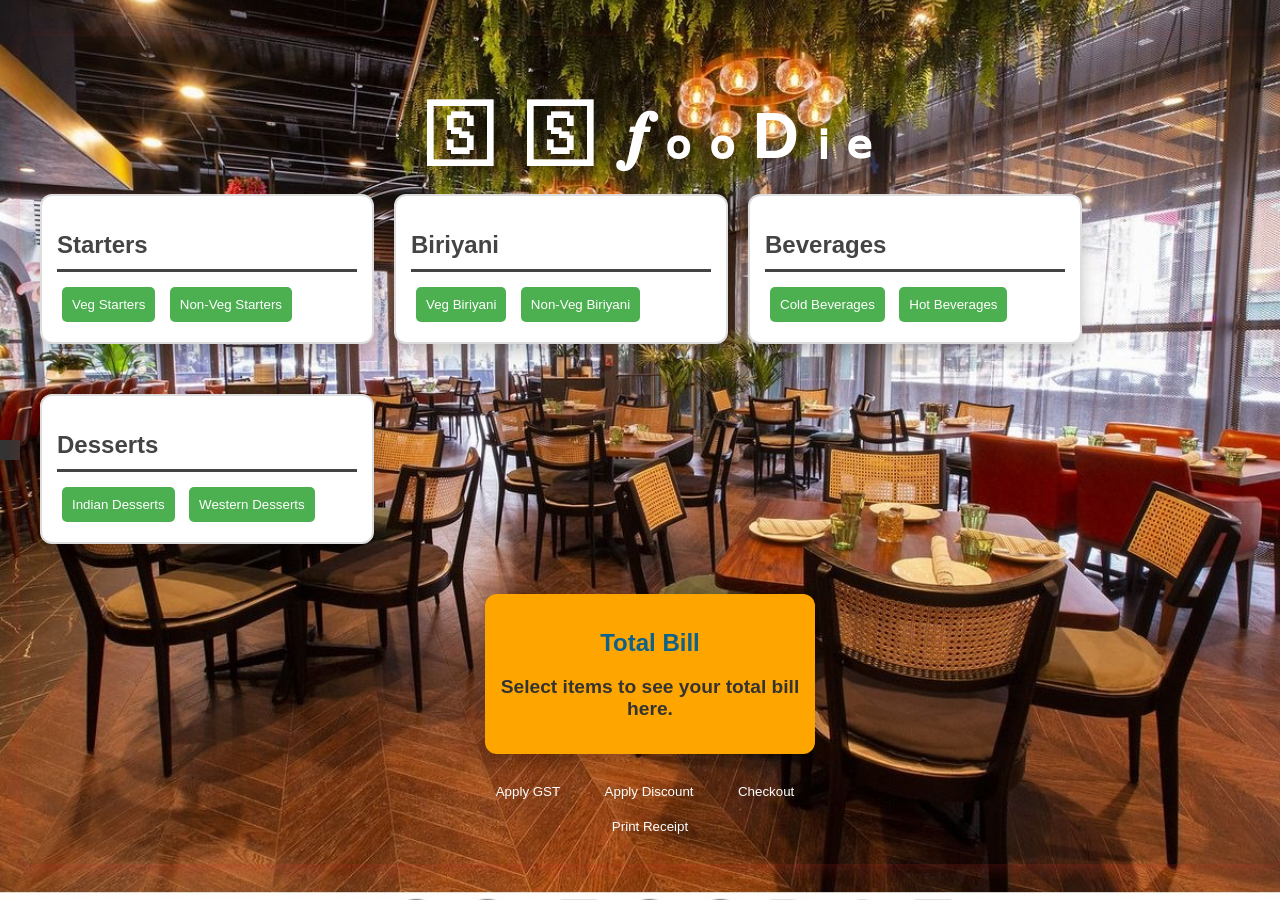
<file: protfolio/index.html>
<!DOCTYPE html>
<html lang="en">
<head>
    <meta charset="UTF-8">
    <meta name="viewport" content="width=device-width, initial-scale=1.0">
    <title>Sandhani Restaurant Menu</title>
    <link rel="stylesheet" href="styles.css">
    <style>
      body {
            display: flex;
            justify-content: center;
            align-items: center;
            height: 100vh;
            margin: 0;
            background: rgba(0, 0, 0, 0.6); 
            position: relative;
            font-family: 'Arial', sans-serif;
        }

        
        body::before {
            content: "";
            position: absolute;
            top: 0;
            left: 0;
            width: 100%;
            height: 100%;
            background-image: url(REST\ \(2\).jpg); 
            background-size: cover;
            background-position: center;
            z-index: -1; 
        }

        main {
            background-color: transparent; 
            padding: 20px;
            border-radius: 10px;
            z-index: 1;
            width: 100%;
            box-shadow: 0px 4px 15px rgba(234, 50, 50, 0.2);
        }

        h1 {
            font-size: 4rem;
            text-align: center;
            margin-bottom: 20px;
            color: #fff;
            position: relative;
            z-index: 2;
        }

        h1 span {
            animation: fall 2s ease forwards;
            opacity: 0;
            display: inline-block;
        }

        h1 span:nth-child(1) { animation-delay: 0s; }
        h1 span:nth-child(2) { animation-delay: 0.1s; }
        h1 span:nth-child(3) { animation-delay: 0.2s; }
        h1 span:nth-child(4) { animation-delay: 0.3s; }
        h1 span:nth-child(5) { animation-delay: 0.4s; }
        h1 span:nth-child(6) { animation-delay: 0.5s; }
        h1 span:nth-child(7) { animation-delay: 0.6s; }
        h1 span:nth-child(8) { animation-delay: 0.7s; }

        @keyframes fall {
            0% {
                opacity: 0;
                transform: translateY(-100px);
            }
            100% {
                opacity: 1;
                transform: translateY(0);
            }
        }

        /* Rest of your menu styles */
        .menu-section {
            margin-bottom: 30px;
        }

        h2 {
            color: #0e6188;
            margin-bottom: 10px;
        }

        label {
            display: block;
            margin-bottom: 5px;
        }

        .controls {
            margin-top: 20px;
        }

        .controls button {
            margin-right: 10px;
        }

        /* Other button styles */
        button {
            padding: 10px 15px;
            background-color:transparent;
            color: #fff;
            border: none;
            cursor: pointer;
            border-radius: 5px;
        }

        button:hover {
            background-color: #095073;
        }


    </style>
</head>
<body>
    <header>
       
    </header>
    <main>
        <h1 class="falling">
            <span>🅂</span>
            <span> </span>
            <span>🅂</span>
            <span> </span>
            <span>𝆑</span>
            <span>ₒ</span>
            <span>ₒ</span>
            <span>D</span>
            <span>ᵢ</span>
            <span>ₑ</span>
          </h1>
          
        
        <div class="menu-container">
            <!-- Starters Section -->
             
            <div class="menu-section">
                <h2>Starters</h2>
                <button class="category-btn" id="veg-starters-btn">Veg Starters</button>
                <button class="category-btn" id="non-veg-starters-btn">Non-Veg Starters</button>
                <div class="menu-items" id="veg-starters" style="display: none;">
                    <label></label>
                    <img src="PT.jpg" alt="Paneer Tikka"> 
                    <input type="checkbox" data-price="100"> Paneer Tikka - ₹100
                </label>
                <label>
                    <img src="vs.jpg" alt="Veg Spring Rolls"> 
                    <input type="checkbox" data-price="120"> Veg Spring Rolls - ₹120
                </label>
                <label>
                    <img src="hbk.jpg" alt="Hara Bhara Kebab"> 
                    <input type="checkbox" data-price="90"> Hara Bhara Kebab - ₹90
                </label>
                </div>
                <div class="menu-items" id="non-veg-starters" style="display: none;">
                    <!-- 15 Non-Veg Starters -->
                    <label><input type="checkbox" data-price="150"> Chicken Wings - ₹150</label>
                    <label><input type="checkbox" data-price="130"> Mutton Seekh Kebab - ₹130</label>
                    <label><input type="checkbox" data-price="160"> Fish Tikka - ₹160</label>
                    <!-- Add more items up to 15 -->
                </div>
            </div>

            <!-- Biriyani Section -->
            <div class="menu-section">
                <h2>Biriyani</h2>
                <button class="category-btn" id="veg-biriyani-btn">Veg Biriyani</button>
                <button class="category-btn" id="non-veg-biriyani-btn">Non-Veg Biriyani</button>
                <div class="menu-items" id="veg-biriyani" style="display: none;">
                    <!-- 15 Veg Biriyani -->
                    <label><input type="checkbox" data-price="200"> Hyderabadi Veg Biriyani - ₹200</label>
                    <label><input type="checkbox" data-price="220"> Lucknowi Veg Biriyani - ₹220</label>
                    <label><input type="checkbox" data-price="210"> Kaju Pulao Biriyani - ₹210</label>
                    <!-- Add more items up to 15 -->
                </div>
                <div class="menu-items" id="non-veg-biriyani" style="display: none;">
                    <!-- 15 Non-Veg Biriyani -->
                    <label><input type="checkbox" data-price="250"> Chicken Biriyani - ₹250</label>
                    <label><input type="checkbox" data-price="270"> Mutton Biriyani - ₹270</label>
                    <label><input type="checkbox" data-price="290"> Prawn Biriyani - ₹290</label>
                    <!-- Add more items up to 15 -->
                </div>
            </div>

            <!-- Beverages Section -->
            <div class="menu-section">
                <h2>Beverages</h2>
                <button class="category-btn" id="cold-beverages-btn">Cold Beverages</button>
                <button class="category-btn" id="hot-beverages-btn">Hot Beverages</button>
                <div class="menu-items" id="cold-beverages" style="display: none;">
                    <!-- 15 Cold Beverages -->
                    <label><input type="checkbox" data-price="50"> Sprite - ₹50</label>
                    <label><input type="checkbox" data-price="70"> Mojito - ₹70</label>
                    <label><input type="checkbox" data-price="80"> Thickshake - ₹80</label>
                    <!-- Add more items up to 15 -->
                </div>
                <div class="menu-items" id="hot-beverages" style="display: none;">
                    <!-- 15 Hot Beverages -->
                    <label><input type="checkbox" data-price="40"> Coffee - ₹40</label>
                    <label><input type="checkbox" data-price="50"> Masala Tea - ₹50</label>
                    <label><input type="checkbox" data-price="60"> Hot Chocolate - ₹60</label>
                    <!-- Add more items up to 15 -->
                </div>
            </div>

            <!-- Desserts Section -->
            <div class="menu-section">
                <h2>Desserts</h2>
                <button class="category-btn" id="indian-desserts-btn">Indian Desserts</button>
                <button class="category-btn" id="western-desserts-btn">Western Desserts</button>
                <div class="menu-items" id="indian-desserts" style="display: none;">
                    <!-- 15 Indian Desserts -->
                    <label><input type="checkbox" data-price="100"> Gulab Jamun - ₹100</label>
                    <label><input type="checkbox" data-price="120"> Kheer - ₹120</label>
                    <label><input type="checkbox" data-price="130"> Rasgulla - ₹130</label>
                    <!-- Add more items up to 15 -->
                </div>
                <div class="menu-items" id="western-desserts" style="display: none;">
                    <!-- 15 Western Desserts -->
                    <label><input type="checkbox" data-price="140"> Chocolate Brownie - ₹140</label>
                    <label><input type="checkbox" data-price="150"> Cheesecake - ₹150</label>
                    <label><input type="checkbox" data-price="160"> Tiramisu - ₹160</label>
                    <!-- Add more items up to 15 -->
                </div>
            </div>
        </div>

        <div id="bill">
            <h2>Total Bill</h2>
            <p id="bill-details">Select items to see your total bill here.</p>
        </div>

        <div class="controls">
            <button id="apply-gst">Apply GST</button>
            <button id="apply-discount">Apply Discount</button>
            <button id="checkout">Checkout</button>
        </div>

        <div id="payment-options" style="display: none;">
            <h2>Select Payment Method</h2>
            <button id="phonepe-payment">Pay with PhonePe</button>
            <button id="cash-payment">Pay with Cash</button>
        </div>

        <div id="payment-section" style="display: none;">
            <h2>Processing Payment</h2>
            <img  src="payment.png"  style="width: 150px;">
            
        </div>
        <button id="confirm-payment" style="display: none;">OK</button>
        <button id="print-receipt">Print Receipt</button>
    </main>

    <script src="scripts.js"></script>
</body>
</html>
</file>
<file: protfolio/styles.css>
body {
    font-family: Arial, sans-serif;
    margin: 0;
    padding: 0;
    background: linear-gradient(to right, #f4f4f9, #e0e0e0);
}

header {
    background-color: #333;
    color: white;
    padding: 10px;
    text-align: center;
    position: relative;
    overflow: hidden;
}

#restaurant-name {
    font-size: 2em;
    color: #ffeb3b;
    font-weight: bold;
    animation: marquee 10s linear infinite;
}

@keyframes marquee {
    0% { transform: translateX(100%); }
    100% { transform: translateX(-100%); }
}

main {
    display: flex;
    flex-direction: column;
    align-items: center;
    padding: 20px;
}

.menu-container {
    display: flex;
    flex-wrap: wrap;
    gap: 20px;
}

.menu-section {
    background: #fff;
    border-radius: 12px;
    box-shadow: 0 8px 16px rgba(0, 0, 0, 0.2);
    padding: 15px;
    width: 300px;
    border: 2px solid #ddd;
    transition: transform 0.3s, box-shadow 0.3s;
}

.menu-section:hover {
    transform: translateY(-10px);
    box-shadow: 0 12px 24px rgba(0, 0, 0, 0.3);
}

.menu-section h2 {
    border-bottom: 3px solid #444;
    padding-bottom: 10px;
    margin-bottom: 10px;
    color: #444;
    font-size: 1.5em;
    font-family: 'Arial Black', sans-serif;
}

.menu-items label {
    display: flex;
    align-items: center;
    padding: 10px;
    background-color: #fafafa;
    margin-bottom: 10px;
    border-radius: 8px;
    cursor: pointer;
    transition: background-color 0.3s, transform 0.3s;
}

.menu-items label:hover {
    background-color: #e0e0e0;
    transform: scale(1.02);
}

.menu-items img {
    width: 60px;
    height: 60px;
    border-radius: 8px;
    margin-right: 10px;
    box-shadow: 0 2px 4px rgba(0, 0, 0, 0.2);
}

input[type="checkbox"] {
    margin-right: 10px;
}


#bill {
    background-color: orange;
    border-radius: 12px;
    box-shadow: 0 8px 16px rgba(0, 0, 0, 0.2);
    padding: 15px;
    width: 300px;
    margin-top: 20px;
    text-align: center;
    transition: transform 0.3s, box-shadow 0.3s;
}

#bill:hover {
    transform: translateY(-10px);
    box-shadow: 0 12px 24px rgba(0, 0, 0, 0.3);
}

#bill-details {
    font-size: 1.2em;
    font-weight: bold;
    color: #333;
}
/* Add these styles to your existing CSS */
#payment-options {
    text-align: center;
    margin-top: 20px;
}

#phonepe-payment, #cash-payment {
    background-color: #f5a10f;
    color: white;
    border: none;
    padding: 10px 20px;
    margin: 5px;
    cursor: pointer;
}

#payment-section {
    text-align: center;
    margin-top: 20px;
}

@keyframes handAnimation {
    0% {
        transform: translateY(-20px);
        opacity: 0;
    }
    100% {
        transform: translateY(0);
        opacity: 1;
    }
}

#confirm-payment {
    background-color: #4CAF50;
    color: white;
    border: none;
    padding: 10px 20px;
    cursor: pointer;
    margin-top: 10px;
}
/* Add these styles to your existing CSS */
.menu-section {
    margin-bottom: 20px;
}

.category-btn {
    background-color: #4CAF50;
    color: white;
    border: none;
    padding: 10px;
    margin: 5px;
    cursor: pointer;
}

.menu-items {
    display: flex;
    flex-direction: column;
    margin-top: 10px;
}

.menu-items label {
    margin: 5px 0;
}
</file>
